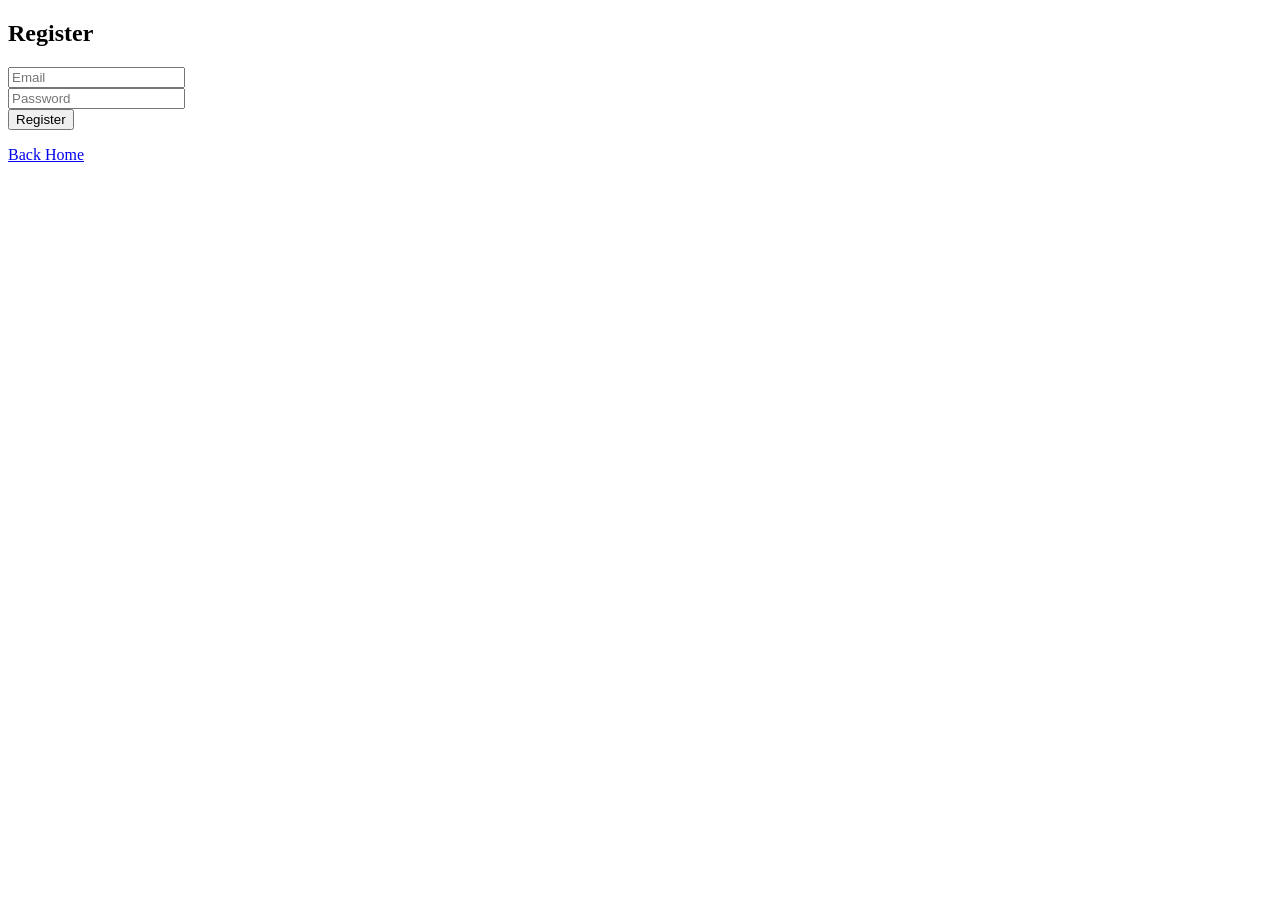
<file: templates/register.html>
<!DOCTYPE html>
<html lang="en">
<head>
    <meta charset="UTF-8">
    <title>Register - CloudLock</title>
</head>
<body>
    <h2>Register</h2>
    <form method="post">
        <input type="text" placeholder="Email" required><br>
        <input type="password" placeholder="Password" required><br>
        <button>Register</button>
    </form>
    <p><a href="/">Back Home</a></p>
</body>
</html>
</file>
